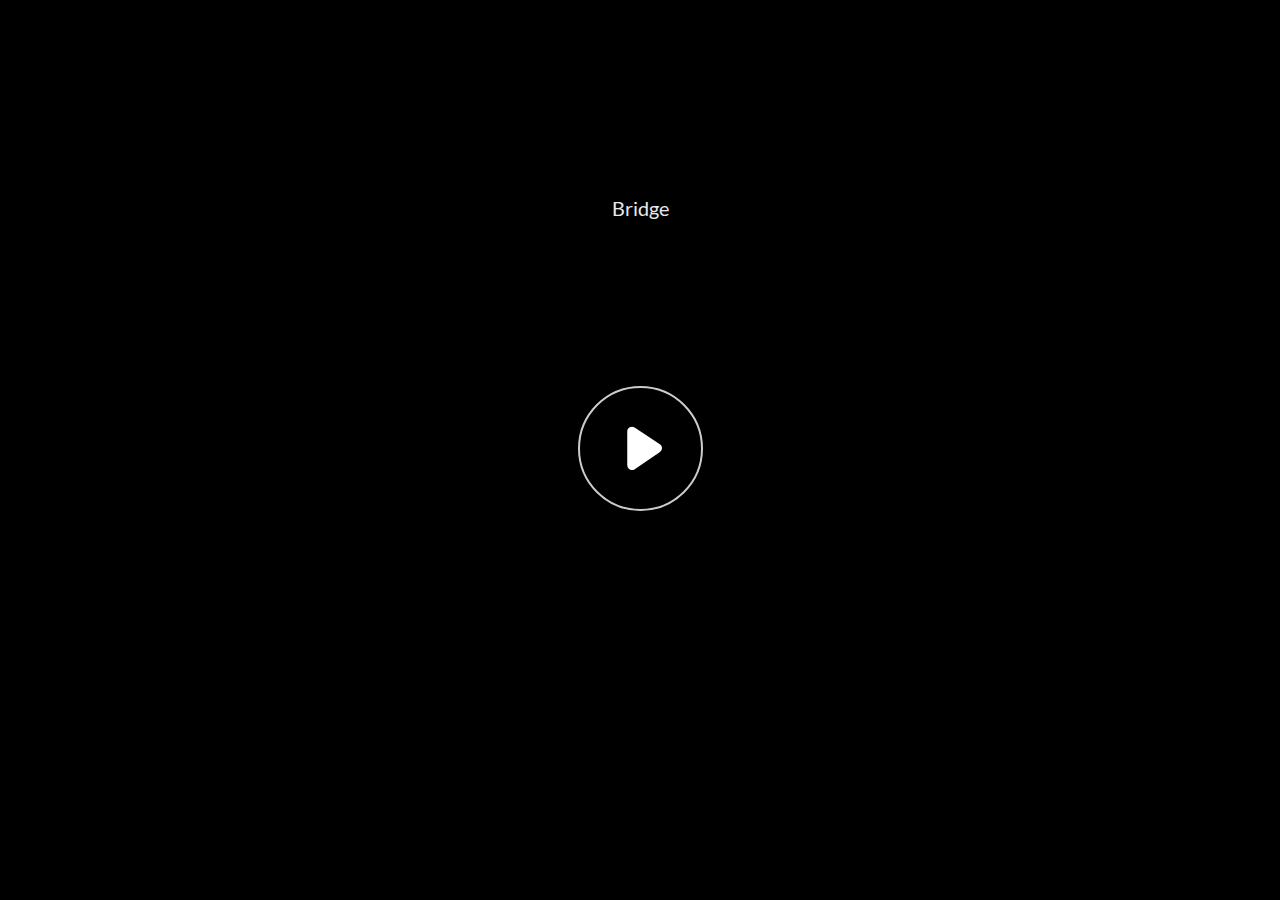
<file: index.html>
﻿<!doctype html>
<html lang="en-US">
<head>
  <meta charset="utf-8">
  <!-- Created using Storyline 360 - http://www.articulate.com  -->
  <!-- version: 3.67.28569.0 -->
  <title>Bridge</title>
  <meta http-equiv="x-ua-compatible" content="IE=edge"/>
  <meta name="viewport" content="width=device-width,initial-scale=1,user-scalable=no,shrink-to-fit=no,minimal-ui"/>
  <meta name="apple-mobile-web-app-capable" content="yes"/>
  <style>
    html, body { height: 100%; padding: 0; margin: 0 }
    #app { height: 100%; width: 100%; }
  </style>

  <script>
    window.DS = {};
    window.globals = {
      DATA_PATH_BASE: '',
      HAS_FRAME: true,
      HAS_SLIDE: true,

      lmsPresent: false,
      tinCanPresent: false,
      cmi5Present: false,
      aoSupport: false,
      scale: 'noscale',
      captureRc: false,
      browserSize: 'optimal',
      bgColor: '#282828',
      features: 'AccessibleVideo,FullScreenToggle,IE11Warning,InsertSvgPicture,LayerPresentAsDialog,MultipleQuizTracking,QuestionCorrectVariable,UpdatedThemeEditor',
      themeName: 'unified',
      preloaderColor: '#FFFFFF',
      suppressAnalytics: false,
      productChannel: 'stable',
      publishSource: 'storyline',
      aid: 'aid|ce0f80e9-4179-4d7a-b2d0-8e77e70cf936',
      cid: '3b6faf1b-742c-45f9-b1a7-70c03606cff9',
      playerVersion: '3.67.28569.0',
      publishTimestamp: '2023-11-17T12:03:22.9578666Z',
      maxIosVideoElements: 10,
      connectionSettings: { },

      
      parseParams: function(qs) {
        if (window.globals.parsedParams != null) {
          return window.globals.parsedParams;
        }
        qs = (qs || window.location.search.substr(1)).split('+').join(' ');
        var params = {},
            tokens,
            re = /[?&]?([^=]+)=([^&]*)/g;

        while (tokens = re.exec(qs)) {
          params[decodeURIComponent(tokens[1]).trim()] =
            decodeURIComponent(tokens[2]).trim();
        }
        window.globals.parsedParams = params;
        return params;
      }

    };
  </script>
  <script>
    var isIe11 = ('ActiveXObject' in window || window.MSBlobBuilder != null)
      && window.msCrypto != null && !window.ActiveXObject;
    if (isIe11 && window.globals.features.indexOf('IE11Warning') != -1) {
      window.globals.unsupportedBrowser = true;
      document.write(atob('[base64]'));
    }
  </script>
  
  <script>window.THREE = { };</script>
  
</head>
<body style="background: #282828" class="cs-HTML theme-unified">
  <!-- 360 -->
  <script>!function(e){var i=/iPhone/i,o=/iPod/i,n=/iPad/i,t=/(?=.*\bAndroid\b)(?=.*\bMobile\b)/i,d=/Android/i,s=/(?=.*\bAndroid\b)(?=.*\bSD4930UR\b)/i,b=/(?=.*\bAndroid\b)(?=.*\b(?:KFOT|KFTT|KFJWI|KFJWA|KFSOWI|KFTHWI|KFTHWA|KFAPWI|KFAPWA|KFARWI|KFASWI|KFSAWI|KFSAWA)\b)/i,r=/IEMobile/i,h=/(?=.*\bWindows\b)(?=.*\bARM\b)/i,a=/BlackBerry/i,l=/BB10/i,p=/Opera Mini/i,f=/(CriOS|Chrome)(?=.*\bMobile\b)/i,u=/(?=.*\bFirefox\b)(?=.*\bMobile\b)/i,c=new RegExp("(?:Nexus 7|BNTV250|Kindle Fire|Silk|GT-P1000)","i"),w=function(e,i){return e.test(i)},A=function(e){var A=e||navigator.userAgent,v=A.split("[FBAN");if(void 0!==v[1]&&(A=v[0]),this.apple={phone:w(i,A),ipod:w(o,A),tablet:!w(i,A)&&w(n,A),device:w(i,A)||w(o,A)||w(n,A)},this.amazon={phone:w(s,A),tablet:!w(s,A)&&w(b,A),device:w(s,A)||w(b,A)},this.android={phone:w(s,A)||w(t,A),tablet:!w(s,A)&&!w(t,A)&&(w(b,A)||w(d,A)),device:w(s,A)||w(b,A)||w(t,A)||w(d,A)},this.windows={phone:w(r,A),tablet:w(h,A),device:w(r,A)||w(h,A)},this.other={blackberry:w(a,A),blackberry10:w(l,A),opera:w(p,A),firefox:w(u,A),chrome:w(f,A),device:w(a,A)||w(l,A)||w(p,A)||w(u,A)||w(f,A)},this.seven_inch=w(c,A),this.any=this.apple.device||this.android.device||this.windows.device||this.other.device||this.seven_inch,this.phone=this.apple.phone||this.android.phone||this.windows.phone,this.tablet=this.apple.tablet||this.android.tablet||this.windows.tablet,"undefined"==typeof window)return this},v=function(){var e=new A;return e.Class=A,e};"undefined"!=typeof module&&module.exports&&"undefined"==typeof window?module.exports=A:"undefined"!=typeof module&&module.exports&&"undefined"!=typeof window?module.exports=v():"function"==typeof define&&define.amd?define("isMobile",[],e.isMobile=v()):e.isMobile=v()}(this);
    window.isMobile.apple.tablet = window.isMobile.apple.tablet ||
      (navigator.platform === 'MacIntel' && navigator.maxTouchPoints > 1);
    window.isMobile.apple.device = window.isMobile.apple.device || window.isMobile.apple.tablet;
    window.isMobile.tablet = window.isMobile.tablet || window.isMobile.apple.tablet;
    window.isMobile.any = window.isMobile.any || window.isMobile.apple.tablet;
  </script>

  <div id="focus-sink" tabindex="-1"></div>

  <div id="preso"></div>
  <script>
    (function() {

      var classTypes = [ 'desktop', 'mobile', 'phone', 'tablet' ];

      var addDeviceClasses = function(prefix, testObj) {
        var curr, i;
        for (i = 0; i < classTypes.length; i++) {
          curr = classTypes[i];
          if (testObj[curr]) {
            document.body.classList.add(prefix + curr);
          }
        }
      };

      var params = window.globals.parseParams(),
          isDevicePreview = params.devicepreview === '1',
          isPhoneOverride = params.deviceType === 'phone' || (isDevicePreview && params.phone == '1'),
          isTabletOverride = (params.deviceType === 'tablet' || isDevicePreview) && !isPhoneOverride,
          isMobileOverride = isPhoneOverride || isTabletOverride;

      var deviceView = {
        desktop: !window.isMobile.any && !isMobileOverride,
        mobile: window.isMobile.any || isMobileOverride,
        phone: isPhoneOverride || (window.isMobile.phone && !isTabletOverride),
        tablet: isTabletOverride || window.isMobile.tablet
      };

      window.globals.deviceView = deviceView;
      window.isMobile.desktop = !window.isMobile.any;
      window.isMobile.mobile = window.isMobile.any;

      addDeviceClasses('view-', deviceView);

    })();
  </script>
  
  <script src='story_content/user.js' type=text/javascript></script>
  <div class="slide-loader"></div>

  <script>
    var doc = document, loader = doc.body.querySelector('.slide-loader'); [ 1, 2, 3 ].forEach(function(n) { var d = doc.createElement('div'); d.style.backgroundColor = window.globals.preloaderColor; d.classList.add('mobile-loader-dot'); d.classList.add('dot' + n); loader.appendChild(d); });
  </script>

  <div class="mobile-load-title-overlay" style="display: none">
    <div class="mobile-load-title">Bridge</div>
  </div>

  <div class="mobile-chrome-warning"></div>

  
<style>
  .warn-connection-dialog {
    display: none;
    background: transparent;
    pointer-events: none;
    position: fixed;
    left: 0;
    top: 0;
    width: 100%;
    height: 100%;
    z-index: 999;
  }

  .warn-connection-content {
    border-radius: 4px;
    background: white;
    border: 1px solid #E7E7E7;
    color: #333333;
    box-shadow: 0 2px 4px rgba(0, 0, 0, 0.25);
    transition: all 150ms ease-out;
    position: absolute;
    white-space: nowrap;
  }

  .view-phone.is-landscape .warn-connection-content {
    left: 23px;
    bottom: 23px;
  }

  .view-tablet.is-landscape .warn-connection-content {
    left: 50%;
    top: 20px;
    transform: translateX(-50%);
  }

  .is-portrait .warn-connection-content {
    transform: translate(-50%, calc(-100% - 15px));
  }

  .warn-connection-content p {
    display: inline-block;
    margin: 0 8px 0 0;
    line-height: 33px;
    font-size: 11px;
  }

  .warn-connection-content svg {
    position: relative;
    vertical-align: middle;
    margin: 0 2px 2px 8px;
  }

  .view-desktop .warn-connection-content {
    left: 1.5em;
    bottom: 1.5em;
  }

  .view-desktop .warn-connection-content p {
    font-size: 1.1em;
  }

  .is-offline .warn-connection-dialog {
    display: block;
  }

  .is-offline .cs-panel * {
    pointer-events: none !important;
  }

  .is-offline .cs-panel {
    pointer-events: all !important;
  }

  .is-offline #nav-controls * {
    pointer-events: none !important;
  }

  .is-offline #nav-controls {
    pointer-events: all !important;
  }
</style>

<div class="warn-connection-dialog">
  <div class="warn-connection-content">
    <svg width="17" height="15" viewBox="0 0 17 15" xmlns="http://www.w3.org/2000/svg">
      <path fill="#8F0000" stroke="white" d="M16.07,12.98 L15.88,12.23 L9.51,1.21 C8.97,0.26,7.6,0.26,7.06,1.21 L0.69,12.23 C0.15,13.16,0.81,14.36,1.91,14.36 H14.65 C15.47,14.36,16.05,13.7,16.07,12.98 Z"/>
      <path fill="white" stroke="white" d="M8.58,5.5 C8.35,5.28,8.5,5.35,8.21,5.32 C8.09,5.35,7.97,5.49,7.96,5.67 C7.97,5.79,7.98,5.92,7.98,6.04 L7.98,6.04 C7.99,6.17,8,6.31,8.01,6.43 L8.01,6.44 C8.03,6.92,8.06,7.41,8.09,7.9 L8.09,7.9 C8.12,8.39,8.14,8.88,8.17,9.37 C8.17,9.39,8.18,9.42,8.2,9.44 C8.23,9.46,8.25,9.47,8.28,9.47 C8.31,9.47,8.34,9.46,8.35,9.44 C8.37,9.43,8.38,9.4,8.39,9.35 L8.39,9.34 C8.39,9.24,8.4,9.15,8.4,9.05 L8.4,9.05 C8.41,8.96,8.41,8.86,8.42,8.75 C8.43,8.44,8.45,8.12,8.47,7.81 L8.47,7.81 C8.49,7.49,8.51,7.18,8.53,6.87 C8.55,6.46,8.56,6.05,8.59,5.64 L8.6,5.62 C8.6,5.57,8.59,5.53,8.58,5.5 L8.21,5.32 Z"/>
      <circle fill="white" stroke="white" cx="8.3" cy="11.35" r="0.3"/>
    </svg>
    <p>You are offline. Trying to reconnect...</p>
  </div>
</div>

<script>
  (function() {
    window.DS.connection = {
      warningShown: false,
      assets: {},
      loadingAssetGroup: false,
      retryDelay: 500
    };

    // @TODO this is POC code and can be cleaned up a bit more if we move forward
    // with the feature



    // The `window.globals.features` variable must be set in `webpack.dev.config` when testing locally - it is not enough
    // to have it in the data - but it must be set there as well.
    var useConnectionMessages = window.AbortController != null &&
      window.location.protocol != 'file:' &&
      window.globals.features.indexOf('ConnectionMessages') != -1;

    window.DS.connection.useConnectionMessages = useConnectionMessages

    var assetCount = 0;
    var checkLoadedId;
    var connectionSettings = window.globals.connectionSettings;

    if (useConnectionMessages && connectionSettings != null) {
      var contentEl = document.querySelector('.warn-connection-content');
      var messageEl = contentEl.querySelector('p')

      if (connectionSettings.useDarkTheme) {
        contentEl.style.borderColor = '#BABBBA';
        contentEl.style.backgroundColor = '#282828';
        contentEl.style.color = '#FFFFFF';
      }

      if (connectionSettings.message != null) {
        messageEl.textContent = window.decodeURIComponent(connectionSettings.message);
      }
    }

    function checkAssetsReady() {
      for (var i in DS.connection.assets) {
        if (!DS.connection.assets[i].success) {
          return false;
        }
      }
      return true;
    }

    function stopAssetGroup() {
      if (!useConnectionMessages) { return; }

      assetCount = 0;

      DS.connection.oldAssetGroup = DS.connection.assets;
      DS.connection.assets = {};
      DS.connection.loadingAssetGroup = false;
      clearInterval(checkLoadedId);
    }

    function startAssetGroup() {
      if (!useConnectionMessages) { return; }
      var ticks = 0;
      clearInterval(checkLoadedId);
      checkLoadedId = setInterval(function() {
        var loaded = 0;
        if (assetCount === 0 && loaded === 0) {
          clearInterval(checkLoadedId);
          return;
        }

        for (var i in DS.connection.assets) {
          if (DS.connection.assets[i].success) {
            loaded++;
          }
        }

        if (assetCount === loaded && checkAssetsReady()) {
          for (var i in DS.connection.assets) {
            if (DS.connection.assets[i].action) {
              DS.connection.assets[i].action();
            }
          }
          hideWarning();
          stopAssetGroup();
        }
      }, 100)
    }

    function requiredAsset(url, action, retry, type) {
      if (!useConnectionMessages) { return; }
      if (DS.connection.assets[url]) { return; }

      DS.connection.assets[url] = {
        success: false, action: action, retry: retry, type: type
      };
      assetCount = Object.keys(DS.connection.assets).length;
      if (!DS.connection.loadingAssetGroup) {
        startAssetGroup();
      }
      DS.connection.loadingAssetGroup = true;
    }

    function assetLoaded(url) {
      if (!useConnectionMessages) { return; }
      if (DS.connection.assets[url]) {
        DS.connection.assets[url].success = true;
      }
    }

    function assetFailed(url) {
      if (!useConnectionMessages) { return; }
      if (!DS.connection.assets[url]) {
        if (/\.js$/.test(url)) {
          setTimeout(function() {
            if (DS.connection.lastSlideLoaded != null) {
              DS.connection.lastSlideLoaded();
            }
          }, DS.connection.retryDelay);
        }
        return;
      }
      if (!DS.connection.warningShown) { showWarning(); }
      if (DS.connection.assets[url].retry) {
        setTimeout(function() {
          if (!DS.connection.assets[url].success) {
            DS.connection.assets[url].retry()
          }
        }, DS.connection.retryDelay);
      }
    }

    function hideWarning() {
      document.body.classList.remove('is-offline');
      DS.connection.warningShown = false;
    }
    DS.connection.hideWarning = hideWarning

    function showWarning(btn) {
      document.body.classList.add('is-offline')
      DS.connection.warningShown = true;
      updateWarningPosition();
    }

    function updateWarningPosition() {
      if (!DS.connection.warningShown) {
        return;
      }

      var isPortrait = document.body.classList.contains('is-portrait');
      var warningEl = document.querySelector('.warn-connection-content');

      if (isPortrait) {
        var slide = document.querySelector('.primary-slide');
        var slideRect = slide.getBoundingClientRect();

        warningEl.style.top = `${slideRect.top}px`
        warningEl.style.left = `${slideRect.left + slideRect.width / 2}px`
      } else {
        warningEl.style.top = null;
        warningEl.style.left = null;
      }

      window.requestAnimationFrame(updateWarningPosition);
    }

    // these will all be noops if the feature flag isn't set in
    // the data and `window.globals.features`
    DS.connection.requiredAsset = requiredAsset;
    DS.connection.assetLoaded = assetLoaded;
    DS.connection.assetFailed = assetFailed;
    DS.connection.stopAssetGroup = stopAssetGroup;
    DS.connection.startAssetGroup = startAssetGroup;
  })();
</script>


  <script>
    
    if (window.autoSpider && window.vInterfaceObject) {
      document.querySelector('.mobile-load-title-overlay').style.display = 'none';
    }
  </script>

  

  <link rel="stylesheet" href="html5/data/css/output.min.css" data-noprefix/>
</body>
<script src="html5/lib/scripts/bootstrapper.min.js"></script>
</html>
</file>
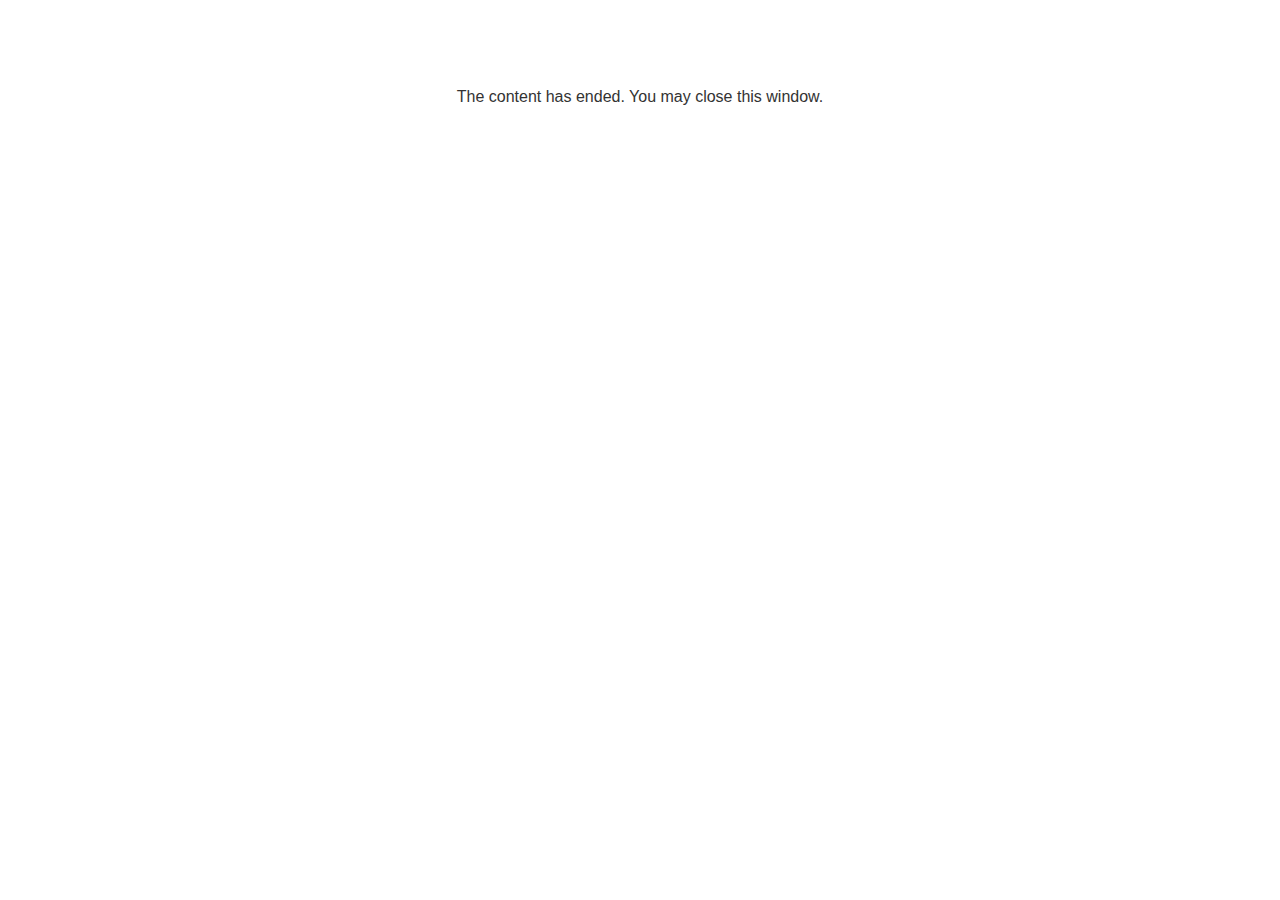
<file: lms/goodbye.html>
<!doctype html>
<html>
<body style="background-color: #ffffff;">

<p role="alert" style="color: #333333;font-family: Lato, articulate, tahoma, arial;font-size: medium;text-align: center;">
<br><br><br><br>
The content has ended. You may close this window.
</p>

</body>
</html>
</file>
<file: html5/data/css/output.min.css>
@font-face {
  font-family: 'LatoBold Charset1_ BoldAF18E545';
  src: url('[data-uri]');
  font-style: normal;
  font-weight: normal;
}
@font-face {
  font-family: 'Lato Charset1_ 5rDmuz33C0CFD9E9';
  src: url('[data-uri]');
  font-style: normal;
  font-weight: normal;
}
@font-face {
  font-family: 'Almarai ExtraBold CBoldD4AE109B';
  src: url('[data-uri]');
  font-style: normal;
  font-weight: normal;
}
@font-face {
  font-family: 'Open Sans Charset1_ 6jo809A5386';
  src: url('[data-uri]');
  font-style: normal;
  font-weight: normal;
}
@font-face {
  font-family: 'Almarai ExtraBold CBold731ADB8A';
  src: url('[data-uri]');
  font-style: normal;
  font-weight: normal;
}
@font-face {
  font-family: 'Agency FB Charset0_v61H808ECBB2';
  src: url('[data-uri]');
  font-style: normal;
  font-weight: normal;
}
@font-face {
  font-family: 'Agency FBBold CharsBold24BE618D';
  src: url('[data-uri]');
  font-style: normal;
  font-weight: normal;
}
@font-face {
  font-family: 'Open Sans Charset0_v9TY33EDE6F2';
  src: url('[data-uri]');
  font-style: normal;
  font-weight: normal;
}
.cs-HTML {
  background: rgba(40, 40, 40, 1);
}
.cs-pxabnsnfns00001100101 .cs-infopanel  {
  box-shadow: 0 1px 0 rgba(0, 0, 0, 0);
  background: rgba(255, 255, 255, 1);
}
.cs-pxabnsnfns00001100101 .cs-infopanel .cs-link {
  color: rgba(186, 187, 186, 1);
}
.cs-pxabnsnfns00001100101 .cs-infopanel .cs-link:hover {
  color: rgba(255, 255, 255, 1);
}
.cs-pxabnsnfns00001100101 .cs-infopanel .cs-name {
  color: rgba(68, 68, 68, 1);
}
.cs-pxabnsnfns00001100101 .cs-infopanel .cs-title {
  color: rgba(153, 153, 153, 1);
}
.cs-pxabnsnfns00001100101 .cs-infopanelpopup  {
  box-shadow: 0 1px 0 rgba(0, 0, 0, 0);
  background: rgba(0, 0, 0, 0);
}
.cs-pxabnsnfns00001100101 .cs-infopanelpopup .cs-link {
  color: rgba(255, 0, 0, 1);
}
.cs-pxabnsnfns00001100101 .cs-infopanelpopup .cs-link:hover {
  color: rgba(255, 255, 255, 1);
}
.cs-pxabnsnfns00001100101 .cs-infopanelpopup .cs-name {
  color: rgba(255, 255, 255, 1);
}
.cs-pxabnsnfns00001100101 .cs-infopanelpopup .cs-bio {
  color: rgba(186, 187, 186, 1);
}
.cs-pxabnsnfns00001100101 .cs-timer  {
  color: rgba(186, 187, 186, 1);
}
.cs-pxabnsnfns00001100101 .cs-duration stop:first-child {
  stop-color: rgba(60, 60, 60, 1);
}
.cs-pxabnsnfns00001100101 .cs-duration stop:last-child {
  stop-color: rgba(60, 60, 60, 1);
}
.cs-pxabnsnfns00001100101 .cs-elapsed stop:first-child {
  stop-color: rgba(254, 227, 71, 1);
}
.cs-pxabnsnfns00001100101 .cs-elapsed stop:last-child {
  stop-color: rgba(254, 227, 71, 1);
}
.cs-pxabnsnfns00001100101 .cs-timer .cs-pie .cs-innerstroke {
  stroke: rgba(199, 199, 199, 1);
}
.cs-pxabnsnfns00001100101 .cs-timer .cs-pie .cs-innerborder {
  stroke: rgba(255, 255, 255, 1);
}
.cs-pxabnsnfns00001100101 .cs-window  {
  box-shadow: 0 8px 5px rgba(0, 0, 0, 0.2);
  border-color: rgba(49, 99, 0, 0);
  background: rgba(33, 33, 33, 1);
  color: rgba(248, 248, 248, 1);
}
.cs-pxabnsnfns00001100101 .cs-window .cs-diva {
  border-color: rgba(78, 78, 78, 1);
}
.cs-pxabnsnfns00001100101 .cs-window .cs-divb {
  border-color: rgba(78, 78, 78, 0);
}
.cs-pxabnsnfns00001100101 .cs-editor .cs-editor-slide {
  color: rgba(226, 226, 226, 1);
}
.cs-pxabnsnfns00001100101 .cs-editor .cs-editor-html {
  color: rgba(186, 187, 186, 1);
}
.cs-pxabnsnfns00001100101 .cs-editor .cs-editor-button {
  text-shadow: 0 1px 0 rgba(0, 0, 0, 0);
  color: rgba(255, 255, 255, 1);
  border-color: rgba(211, 211, 211, 1);
  background: rgba(34, 34, 34, 1);
}
.cs-pxabnsnfns00001100101 .cs-editor .cs-editor-button:hover {
  background: rgba(68, 68, 68, 1);
}
.cs-pxabnsnfns00001100101 .cs-editor .cs-editor-button:active {
  background: rgba(68, 68, 68, 1);
}
.cs-pxabnsnfns00001100101 .cs-listitem  {
  color: rgba(186, 187, 186, 1);
  border-color: none;
  border: 1px solid transparent;
}
.cs-pxabnsnfns00001100101 .cs-listitem:hover {
  background: rgba(255, 255, 255, 0.06);
  border-color: rgba(108, 108, 108, 1) !important;
  border-width: 1px;
  border-radius: 2px;
  border-style: solid;
  box-sizing: border-box;
}
.cs-pxabnsnfns00001100101 .cs-listitem.hover {
  background: rgba(255, 255, 255, 0.06);
  border-color: rgba(108, 108, 108, 1) !important;
  border-width: 1px;
  border-radius: 2px;
  border-style: solid;
  box-sizing: border-box;
}
.cs-pxabnsnfns00001100101 .cs-glossary  {
  color: rgba(186, 187, 186, 1);
}
.cs-pxabnsnfns00001100101 .cs-glossary .cs-scrolling-panel {
  background: rgba(0, 0, 0, 0);
}
.cs-pxabnsnfns00001100101 .cs-glossary .cs-term.cs-selected .cs-choice-list-trigger {
  color: rgba(255, 255, 255, 1);
  background: rgba(255, 255, 255, 1);
}
.cs-pxabnsnfns00001100101 .cs-glossary .cs-term.cs-selected .cs-choice-list-trigger:focus {
  color: rgba(255, 255, 255, 1);
  background: rgba(255, 255, 255, 1);
}
.cs-pxabnsnfns00001100101 .cs-glossary .cs-term:hover .cs-choice-list-trigger {
  background: rgba(186, 187, 186, 1);
}
.cs-pxabnsnfns00001100101 .cs-glossary .cs-term.hover .cs-choice-list-trigger {
  background: rgba(186, 187, 186, 1);
}
.cs-pxabnsnfns00001100101 .cs-glossary .cs-term .cs-choice-list-trigger:focus {
  background: rgba(186, 187, 186, 1);
}
.cs-pxabnsnfns00001100101 .cs-glossary .cs-diva {
  border-color: rgba(0, 0, 0, 0);
}
.cs-pxabnsnfns00001100101 .cs-glossary .cs-divb {
  border-color: rgba(0, 0, 0, 0);
}
.cs-pxabnsnfns00001100101 .cs-glossary .cs-divc {
  border-color: rgba(0, 0, 0, 0);
}
.cs-pxabnsnfns00001100101 .cs-glossary .cs-heading {
  color: rgba(248, 248, 248, 1);
  font-weight: 700;
}
.note-content p span {
  color: rgba(186, 187, 186, 1);
  line-height: 1.4em;
  font-size: 103.769%;
}
.cs-pxabnsnfns00001100101 .cs-resource .cs-separator {
  border-color: rgba(0, 0, 0, 0);
}
.cs-pxabnsnfns00001100101 .cs-outline  {
  color: rgba(45, 45, 45, 1);
}
.cs-pxabnsnfns00001100101 .cs-outline .cs-diva {
  border-color: rgba(0, 0, 0, 0);
}
.cs-pxabnsnfns00001100101 .cs-outline .cs-divb {
  border-color: rgba(0, 0, 0, 0);
}
.cs-pxabnsnfns00001100101 .cs-outline .cs-divc {
  border-color: rgba(0, 0, 0, 0);
}
.cs-pxabnsnfns00001100101 .cs-outline .cs-search-filter:hover {
  color: rgba(0, 0, 0, 0);
}
.cs-pxabnsnfns00001100101 .cs-outline .cs-search-filter.hover {
  color: rgba(0, 0, 0, 0);
}
.cs-pxabnsnfns00001100101 .cs-transcript  {
  color: rgba(255, 255, 255, 1);
}
.cs-pxabnsnfns00001100101 .cs-transcript .cs-div {
  border-color: rgba(0, 0, 0, 0);
}
.cs-pxabnsnfns00001100101 .cs-tabs:not(.topmenu-item) {
  color: rgba(248, 248, 248, 1);
}
.cs-pxabnsnfns00001100101 .cs-tabs .cs-inner-button:not(.topmenu-item) {
  text-shadow: 0 1px 0 rgba(0, 0, 0, 0);
}
.cs-pxabnsnfns00001100101 .cs-tabs:hover:not(.topmenu-item) {
  color: rgba(248, 248, 248, 1);
}
.cs-pxabnsnfns00001100101 .cs-tabs.cs-selected {
  background: rgba(0, 0, 0, 0);
  color: rgba(248, 248, 248, 1);
}
.cs-pxabnsnfns00001100101 .cs-seekcontrol  {
  background: rgba(0, 0, 0, 0);
  border-color: rgba(0, 0, 0, 0);
}
.cs-pxabnsnfns00001100101 .cs-seekcontrol .cs-button:hover .cs-icon {
  fill: rgba(255, 255, 255, 1);
}
.cs-pxabnsnfns00001100101 .cs-seekcontrol .cs-button.hover .cs-icon {
  fill: rgba(255, 255, 255, 1);
}
.cs-pxabnsnfns00001100101 .cs-seekcontrol .cs-button .cs-icon-shadow {
  fill: rgba(0, 0, 0, 0);
}
.cs-pxabnsnfns00001100101 .cs-seekcontrol .cs-button .cs-icon {
  fill: rgba(180, 180, 180, 1);
}
.cs-pxabnsnfns00001100101 .cs-seekcontrol .cs-seek .cs-fill {
  background: rgba(255, 255, 255, 0.6);
}
.cs-pxabnsnfns00001100101 .cs-seekcontrol .cs-seek {
  background: rgba(108, 108, 108, 1);
  border-color: rgba(0, 0, 0, 0);
}
.cs-pxabnsnfns00001100101 .cs-searchinput .cs-input {
  color: rgba(186, 187, 186, 1);
  border-color: rgba(0, 0, 0, 0);
  background: rgba(255, 255, 255, 0.06);
}
.cs-pxabnsnfns00001100101 .cs-searchinput .cs-input:focus {
  color: rgba(248, 248, 248, 1);
  background: rgba(41, 41, 41, 1);
}
.cs-pxabnsnfns00001100101 .cs-searchinput .cs-input:hover {
  box-shadow: inset 0 0 1px 0 rgba(69, 126, 19, 0);
}
.cs-pxabnsnfns00001100101 .cs-searchinput .cs-input.hover {
  box-shadow: inset 0 0 1px 0 rgba(69, 126, 19, 0);
}
.cs-pxabnsnfns00001100101 .cs-searchinput .cs-button .cs-icon {
  fill: rgba(186, 187, 186, 1);
}
.cs-pxabnsnfns00001100101 .cs-searchinput .cs-button:hover {
  fill: rgba(63, 133, 0, 1);
}
.cs-pxabnsnfns00001100101 .cs-searchinput .cs-button.hover {
  fill: rgba(63, 133, 0, 1);
}
.cs-pxabnsnfns00001100101 .cs-menu  {
  box-shadow: 0 1px 0 rgba(0, 0, 0, 0);
  background: rgba(33, 33, 33, 1);
}
.cs-pxabnsnfns00001100101 .cs-topmenu-item.active .cs-tab {
  background: rgba(33, 33, 33, 1);
}
.cs-pxabnsnfns00001100101 .cs-logo  {
  box-shadow: 0 1px 0 rgba(37, 75, 0, 1);
  background: rgba(255, 255, 255, 0);
}
.cs-pxabnsnfns00001100101 .cs-checkbox  {
  color: rgba(255, 255, 255, 1);
}
.cs-pxabnsnfns00001100101 .cs-checkbox:hover {
  border-color: rgba(175, 221, 130, 1);
}
.cs-pxabnsnfns00001100101 .cs-checkbox.hover {
  border-color: rgba(175, 221, 130, 1);
}
.cs-pxabnsnfns00001100101 .cs-checkbox .cs-box {
  color: rgba(255, 255, 255, 1);
  border-color: rgba(42, 83, 0, 1);
}
.cs-pxabnsnfns00001100101 .cs-checkbox .cs-box:checked::after {
  color: rgba(43, 196, 0, 1);
}
.cs-pxabnsnfns00001100101 .cs-button  {
  text-shadow: 0 1px 0 rgba(0, 0, 0, 0);
  color: rgba(186, 187, 186, 1);
  border-color: rgba(0, 0, 0, 0);
  background: rgba(0, 0, 0, 0);
  box-shadow: 0 1px 0 rgba(0, 0, 0, 0);
}
.cs-pxabnsnfns00001100101 .cs-button .cs-icon {
  fill: rgba(186, 187, 186, 1);
}
.cs-pxabnsnfns00001100101 .cs-button .cs-icon-shadow {
  fill: rgba(0, 0, 0, 0);
}
.cs-pxabnsnfns00001100101 .cs-button:hover {
  background: rgba(248, 248, 248, 1);
}
.cs-pxabnsnfns00001100101 .cs-button.hover {
  background: rgba(248, 248, 248, 1);
}
.cs-pxabnsnfns00001100101 .cs-button:active {
  background: rgba(0, 0, 0, 0);
}
.cs-pxabnsnfns00001100101 .cs-button.cs-disabled:hover {
  background: rgba(0, 0, 0, 0);
}
.cs-pxabnsnfns00001100101 .cs-button.cs-disabled.hover {
  background: rgba(0, 0, 0, 0);
}
.cs-pxabnsnfns00001100101 .cs-button.cs-disabled:active {
  background: rgba(0, 0, 0, 0);
}
.cs-pxabnsnfns00001100101 .cs-button.cs-volume:hover {
  background: rgba(0, 0, 0, 0);
}
.cs-pxabnsnfns00001100101 .cs-button.cs-volume.hover {
  background: rgba(0, 0, 0, 0);
}
.cs-pxabnsnfns00001100101 .cs-button.cs-volume:active {
  background: rgba(0, 0, 0, 0);
}
.cs-pxabnsnfns00001100101.cs-base  {
  color: rgba(186, 187, 186, 1);
  border-color: rgba(40, 40, 40, 1);
  background: rgba(40, 40, 40, 1);
}
.cs-pxabnsnfns00001100101.cs-base .cs-separator .cs-diva {
  background: rgba(69, 69, 69, 1);
}
.cs-pxabnsnfns00001100101.cs-base .cs-separator .cs-divb {
  background: rgba(0, 0, 0, 0);
}
.cs-pxabnsnfns00001100101.cs-base .cs-topmenu-item.active .cs-tab {
  border-color: rgba(69, 69, 69, 1);
}
.cs-pxabnsnfns00001100101.cs-base .cs-topmenu-item.active .cs-panel {
  border-color: rgba(69, 69, 69, 1);
}
.cs-pxabnsnfns00001100101.cs-base .cs-left {
  background: rgba(33, 33, 33, 1);
}
.cs-pxabnsnfns00001100101.cs-base .cs-area-primary .cs-slide-container {
  background: rgba(40, 40, 40, 1);
}
.cs-pxabnsnfns00001100101.cs-base.cs-custom-theme .cs-brandhighlight-bg {
  background: rgba(79, 189, 244, 1) !important;
}
.cs-pxabnsnfns00001100101.cs-base.cs-custom-theme .cs-brandhighlight-secondary-bg {
  background: rgba(255, 255, 255, 1) !important;
}
.cs-pxabnsnfns00001100101.cs-base.cs-custom-theme .cs-brandhighlight-border {
  border-color: rgba(79, 189, 244, 1) !important;
}
.cs-pxabnsnfns00001100101.cs-base.cs-custom-theme .cs-brandhighlight-text {
  color: rgba(79, 189, 244, 1) !important;
}
.cs-pxabnsnfns00001100101.cs-base.cs-custom-theme .cs-brandhighlight-fill {
  fill: rgba(79, 189, 244, 1) !important;
}
.cs-pxabnsnfns00001100101.cs-base.cs-custom-theme .cs-listitem.cs-selected {
  background-color: rgba(255, 255, 255, 0.06) !important;
}
.cs-pxabnsnfns00001100101 .cs-volume::-moz-range-thumb {
  border-color: rgba(43, 85, 0, 1);
  box-shadow: inset 0 0 1px 0 rgba(43, 85, 0, 1);
  background: rgba(255, 255, 255, 1);
}
.cs-pxabnsnfns00001100101 .cs-volume::-ms-thumb {
  border-color: rgba(43, 85, 0, 1);
  box-shadow: inset 0 0 1px 0 rgba(43, 85, 0, 1);
  background: rgba(255, 255, 255, 1);
}
.cs-pxabnsnfns00001100101 .cs-volume::-webkit-slider-thumb {
  border-color: rgba(43, 85, 0, 1);
  box-shadow: inset 0 0 1px 0 rgba(43, 85, 0, 1);
  background: rgba(255, 255, 255, 1);
}
.cs-pxabnsnfns00001100101 .cs-volume::-moz-range-track {
  border-color: rgba(66, 140, 1, 1);
  background: rgba(108, 108, 108, 1);
}
.cs-pxabnsnfns00001100101 .cs-volume::-ms-track {
  border-color: rgba(66, 140, 1, 1);
  background: rgba(108, 108, 108, 1);
}
.cs-pxabnsnfns00001100101 .cs-volume::-webkit-slider-runnable-track {
  border-color: rgba(66, 140, 1, 1);
  background: rgba(108, 108, 108, 1);
}
body.show-focus .tab-focus-box {
  box-shadow: 0 0 0 1px rgba(255, 255, 0, 1), 0 0 0 3px rgba(0, 32, 96, 1), 0 0 5px 5px rgba(255, 255, 0, 1);
  border-color: transparent;
  outline: 2px transparent solid;
}
.skipnav {
  box-shadow: 0 0 0 1px rgba(255, 255, 0, 1), 0 0 0 3px rgba(0, 32, 96, 1), 0 0 5px 5px rgba(255, 255, 0, 1);
  border-color: transparent;
  outline: 2px transparent solid;
}
.cs-pxabnsnfns00001100101 .cs-listitem:hover {
  color: none;
}
.cs-pxabnsnfns00001100101 .cs-listitem.hover {
  color: none;
}
.cs-pxabnsnfns00001100101 .cs-listitem.cs-viewed {
  color: #BABBBA;
}
.cs-pxabnsnfns00001100101 .cs-listitem {
  color: #BABBBA;
}
.cs-pxabnsnfns00001100101 .cs-listitem:hover .cs-icon-carrot * {
  fill: none;
}
.cs-pxabnsnfns00001100101 .cs-listitem.hover .cs-icon-carrot * {
  fill: none;
}
.cs-pxabnsnfns00001100101 .cs-listitem .cs-icon-carrot {
  color: none;
  top: calc(3px);
}
.cs-pxabnsnfns00001100101 .cs-listitem .cs-icon-carrot .cs-shadow {
  color: #F8F8F8;
}
.cs-pxabnsnfns00001100101 .item-collapsible .is-scene {
  color: #F8F8F8 !important;
  font-weight: 700;
}
.cs-pxabnsnfns00001100101 .is-scene .cs-icon-carrot * {
  color: #F8F8F8 !important;
  font-weight: 700;
}
.cs-pxabnsnfns00001100101 .is-scene:not(.outline-links-collapse) > a {
  color: #F8F8F8;
}
.cs-pxabnsnfns00001100101 .is-scene:not(.outline-links-collapse) .cs-icon-carrot * {
  fill: none !important;
  color: #F8F8F8 !important;
}
.cs-pxabnsnfns00001100101 .tabs, .cs-pxabnsnfns00001100101 .cs-logo {
  border-bottom: 1px solid rgba(108, 108, 108, 1);
}
.cs-pxabnsnfns00001100101 .area-secondary-wrapper:after {
  background-image: url('[data-uri]');
  background-size: 100%;
}
.cs-pxabnsnfns00001100101 .panel-footer {
  background: #212121;
}
.cs-pxabnsnfns00001100101 #outline-search {
  background: rgba(255, 255, 255, 0.06);
  border-color: rgba(108, 108, 108, 1);
  border-width: 1px;
  border-style: solid;
}
.cs-pxabnsnfns00001100101 .topmenu-panel #outline-search {
  background: #545454;
}
.cs-pxabnsnfns00001100101 .search-icon circle, .cs-pxabnsnfns00001100101 .search-icon path {
  stroke: #BABBBA;
}
.cs-pxabnsnfns00001100101 #outline-search input[type   =search] {
  color: #F8F8F8;
}
.cs-pxabnsnfns00001100101 #outline-search ::-webkit-input-placeholder {
  color: #BABBBA !important;
}
.cs-pxabnsnfns00001100101 #outline-search :-ms-input-placeholder {
  color: #BABBBA !important;
}
.cs-pxabnsnfns00001100101 #outline-search ::-moz-placeholder {
  color: #BABBBA !important;
  opacity: 1;
}
.cs-pxabnsnfns00001100101 .cs-topmenu-item.active, body:not(.is-touchable-tablet) .cs-pxabnsnfns00001100101 .cs-topmenu-item:hover {
  color: #F8F8F8;
}
.cs-pxabnsnfns00001100101 .cs-topmenu-item.button-tapped {
  color: #F8F8F8;
}
.cs-pxabnsnfns00001100101 .cs-topmenu-item.active .cs-tab, .cs-pxabnsnfns00001100101 .cs-topmenu-item .cs-tab {
  background: transparent !important;
  border: none !important;
}
.cs-pxabnsnfns00001100101 .top-tabs-drop-icon div {
  background: #BABBBA;
}
.cs-pxabnsnfns00001100101 .cs-panel.topmenu-panel .panel-content, .cs-pxabnsnfns00001100101 .top-tabs-drop {
  background: #212121;
}
.cs-pxabnsnfns00001100101 .cs-topmenu-item.active .cs-panel {
  background: #212121;
}
.cs-pxabnsnfns00001100101 .cs-menu.topmenu-panel, .cs-pxabnsnfns00001100101 .top-tabs-drop {
  border: 1px solid rgba(69, 69, 69, 1) !important;
  border-radius: 3px;
}
.cs-pxabnsnfns00001100101 .resources .resources-list a:hover {
  background: rgba(255, 255, 255, 0.06);
}
body:not(.is-touchable-tablet) .cs-pxabnsnfns00001100101 .resources .resources-list a:hover {
  background: rgba(255, 255, 255, 0.06);
}
.cs-pxabnsnfns00001100101 .resources .resources-list a.hover {
  background: rgba(255, 255, 255, 0.06);
}
body:not(.is-touchable-tablet) .cs-pxabnsnfns00001100101 .resources .resources-list a.hover {
  background: rgba(255, 255, 255, 0.06);
}
.cs-pxabnsnfns00001100101 .resources .resources-list a.button-tapped {
  background: rgba(255, 255, 255, 0.06);
}
.cs-pxabnsnfns00001100101 .cs-icon path, .cs-pxabnsnfns00001100101 .cs-icon rect, .cs-pxabnsnfns00001100101 .cs-icon polygon, .cs-pxabnsnfns00001100101 .menu-icon-wrapper.menu-icon-wrapper-hover path {
  fill: #BABBBA;
}
.cs-pxabnsnfns00001100101 .cs-icon .icon-stroke-only {
  fill: none !important;
  stroke: #BABBBA !important;
}
body:not(.is-touchable-tablet) .cs-pxabnsnfns00001100101 .cs-button:hover .cs-icon path, body:not(.is-touchable-tablet) .cs-pxabnsnfns00001100101 .cs-button:hover .cs-icon rect, body:not(.is-touchable-tablet) .cs-pxabnsnfns00001100101 .cs-button:hover .cs-icon polygon {
  fill: #F8F8F8;
}
body:not(.is-touchable-tablet) .cs-pxabnsnfns00001100101 .cs-tabs:hover .search-icon circle, body:not(.is-touchable-tablet) .cs-pxabnsnfns00001100101 .cs-tabs:hover .search-icon path {
  stroke: #F8F8F8;
}
.cs-pxabnsnfns00001100101 .cs-button.button-tapped .cs-icon path, .cs-pxabnsnfns00001100101 .cs-button.button-tapped .cs-icon rect, .cs-pxabnsnfns00001100101 .cs-button.button-tapped .cs-icon polygon {
  fill: #F8F8F8;
}
body:not(.is-touchable-tablet) .cs-pxabnsnfns00001100101 .cs-button:hover .cs-icon .icon-stroke-only {
  fill: none !important;
  stroke: #F8F8F8 !important;
}
.cs-pxabnsnfns00001100101 .cs-button:button-tapped .cs-icon .icon-stroke-only {
  fill: none !important;
  stroke: #F8F8F8 !important;
}
.cs-pxabnsnfns00001100101 .menu-icon-wrapper.menu-icon-wrapper-hover svg path {
  fill: #F8F8F8;
}
.floating-sidebar:not(.sidebar-closed) .cs-pxabnsnfns00001100101 #hamburger .menu-icon-wrapper svg path {
  fill: #BABBBA;
}
.floating-sidebar:not(.sidebar-closed) .cs-pxabnsnfns00001100101 #hamburger .menu-icon-wrapper.menu-icon-wrapper-hover svg path {
  fill: #F8F8F8;
}
.cs-pxabnsnfns00001100101 .volume .btn:before {
  background-image: url('[data-uri]');
}
.cs-pxabnsnfns00001100101 .volume-track {
  background: #6C6C6C;
}
.cs-pxabnsnfns00001100101 .volume-icon circle {
  stroke: #BABBBA;
}
.cs-pxabnsnfns00001100101 .cs-settings > .settings-panel {
  background: #212121;
  border: 1px solid rgba(69, 69, 69, 1) !important;
  border-radius: 3px;
}
.cs-pxabnsnfns00001100101 .cs-settings > .panel-down-arrow {
  fill: #212121;
}
.cs-pxabnsnfns00001100101 .switch-toggle .border {
  stroke: #7C7C7C;
}
.cs-pxabnsnfns00001100101 .switch-toggle .thumb-off .thumb {
  fill: #A2A2A2;
}
.cs-pxabnsnfns00001100101 .switch-toggle .thumb-on .track {
  fill: rgba(79, 189, 244, 1);
}
.cs-pxabnsnfns00001100101 .switch-toggle .thumb-off .track {
  fill: rgba(255, 255, 255, 0.1);
}
.cs-pxabnsnfns00001100101 .switch-label {
  color: #BABBBA;
}
.cs-pxabnsnfns00001100101 .cs-panel .scrollarea-btn:after {
  background: rgba(179, 180, 179, 0.75);
}
.scrollarea-scrollbar:hover .scrollarea-btn:after, .scrollarea-scrollbar.highlight-scrollbar .scrollarea-btn:after {
  background: rgba(179, 180, 179, 0.75);
}
.floating-sidebar .sidebar-overlay {
  background: rgba(0, 0, 0, 0.85);
}
.cs-pxabnsnfns00001100101 .overlay-message {
  background: rgba(0, 0, 0, 0.85);
}
.cs-pxabnsnfns00001100101 .top-ui-bg, .cs-pxabnsnfns00001100101 .bottom-ui-bg, .cs-pxabnsnfns00001100101 .right-ui-bg, .cs-pxabnsnfns00001100101 .left-ui-bg {
  background: rgba(40, 40, 40, 0.8);
}
.cs-pxabnsnfns00001100101 .circle-progress-bg {
  fill: #282828;
}
.cs-pxabnsnfns00001100101 .circle-progress-well {
  fill: #6C6C6C;
}
.cs-pxabnsnfns00001100101 .circle-progress-pie {
  stroke: #6C6C6C;
}
.cs-pxabnsnfns00001100101 .lightbox .option-pane {
  background: rgba(40, 40, 40, 0.8);
}
.cs-pxabnsnfns00001100101 .lightbox .option-pane:before {
  background: #282828;
}
.cs-pxabnsnfns00001100101 .message-window {
  background: #212121;
  border: 1px solid rgba(69, 69, 69, 1) !important;
  border-radius: 3px;
}
.cs-pxabnsnfns00001100101 .message-window-header p, .cs-pxabnsnfns00001100101 .message-window-text {
  color: #F8F8F8;
}
.cs-pxabnsnfns00001100101 .message-window-header p {
  border-bottom: 1px solid rgba(255, 255, 255, 1);
}
.cs-pxabnsnfns00001100101 .message-window button.slide-object-button {
  border: 1px solid rgba(255, 255, 255, 1) !important;
}
.cs-pxabnsnfns00001100101 .message-window button.slide-object-button:hover {
  background: rgba(255, 255, 255, 0.06) !important;
}
.message-window .slide-object-button tspan, .message-window .slide-object-button-text tspan {
  fill: #F8F8F8 !important;
}
body:not(.is-touchable-tablet) .cs-pxabnsnfns00001100101 .cs-button:hover .text {
  color: #F8F8F8;
}
.cs-pxabnsnfns00001100101 .cs-button.button-tapped .text {
  color: #F8F8F8;
}
.cs-pxabnsnfns00001100101.cs-base {
  background: #282828;
}
.cs-pxabnsnfns00001100101 .cs-menu {
  background: transparent;
}
.cs-pxabnsnfns00001100101 .progress-bar .progress-bar-fill:after {
  background: #FFFFFF !important;
}
.cs-pxabnsnfns00001100101 .volume-dot {
  background: #FFFFFF !important;
}
.fn-npnxnanbsnfns00001100101 {
  font-family: 'Lato22AB4CAF';
  -webkit-font-variant-ligatures: no-common-ligatures;
  font-variant-ligatures: no-common-ligatures;
}
.fn-pxabnsnfns00001100101 {
  font-family: 'Lato22AB4CAF';
  -webkit-font-variant-ligatures: no-common-ligatures;
  font-variant-ligatures: no-common-ligatures;
}
.fn-npxnabnsnfns00001100101 {
  font-family: 'Lato22AB4CAF';
  -webkit-font-variant-ligatures: no-common-ligatures;
  font-variant-ligatures: no-common-ligatures;
}
.fn-npnxnanbnsnfns00001100101 {
  font-family: 'Lato22AB4CAF';
  -webkit-font-variant-ligatures: no-common-ligatures;
  font-variant-ligatures: no-common-ligatures;
}
.fn-pxabnsnfns00001100100 {
  font-family: 'Lato22AB4CAF';
  -webkit-font-variant-ligatures: no-common-ligatures;
  font-variant-ligatures: no-common-ligatures;
}
@font-face {
  font-family: 'Lato22AB4CAF';
  src: url('[data-uri]');
  font-style: normal;
  font-weight: bold;
}
@font-face {
  font-family: 'Lato22AB4CAF';
  src: url('[data-uri]');
  font-style: normal;
  font-weight: normal;
}
.cs-InvalidPromptSlide .cs-60THIkxH6Et-InvalidPromptSlide-btn0 {
  color: rgba(255, 255, 255, 1);
  border-color: rgba(211, 211, 211, 1);
  background: rgba(34, 34, 34, 1);
  text-shadow: 0 1px 0 rgba(0, 0, 0, 0);
}
.cs-InvalidPromptSlide .cs-60THIkxH6Et-InvalidPromptSlide-btn0 .cs-html {
  color: rgba(186, 187, 186, 1);
}
.cs-InvalidPromptSlide .cs-60THIkxH6Et-InvalidPromptSlide-btn0 .cs-slide {
  border-color: rgba(226, 226, 226, 1);
}
.cs-InvalidPromptSlide .cs-60THIkxH6Et-InvalidPromptSlide-btn0:hover {
  background: rgba(68, 68, 68, 1);
}
.cs-InvalidPromptSlide .cs-60THIkxH6Et-InvalidPromptSlide-btn0:active {
  background: rgba(68, 68, 68, 1);
}
.cs-PrintPromptSlide .cs-60THIkxH6Et-PrintPromptSlide-btn0 {
  color: rgba(255, 255, 255, 1);
  border-color: rgba(211, 211, 211, 1);
  background: rgba(34, 34, 34, 1);
  text-shadow: 0 1px 0 rgba(0, 0, 0, 0);
}
.cs-PrintPromptSlide .cs-60THIkxH6Et-PrintPromptSlide-btn0 .cs-html {
  color: rgba(186, 187, 186, 1);
}
.cs-PrintPromptSlide .cs-60THIkxH6Et-PrintPromptSlide-btn0 .cs-slide {
  border-color: rgba(226, 226, 226, 1);
}
.cs-PrintPromptSlide .cs-60THIkxH6Et-PrintPromptSlide-btn0:hover {
  background: rgba(68, 68, 68, 1);
}
.cs-PrintPromptSlide .cs-60THIkxH6Et-PrintPromptSlide-btn0:active {
  background: rgba(68, 68, 68, 1);
}
.cs-ScrollPromptSlide .cs-60THIkxH6Et-ScrollPromptSlide-btn0 {
  color: rgba(255, 255, 255, 1);
  border-color: rgba(211, 211, 211, 1);
  background: rgba(34, 34, 34, 1);
  text-shadow: 0 1px 0 rgba(0, 0, 0, 0);
}
.cs-ScrollPromptSlide .cs-60THIkxH6Et-ScrollPromptSlide-btn0 .cs-html {
  color: rgba(186, 187, 186, 1);
}
.cs-ScrollPromptSlide .cs-60THIkxH6Et-ScrollPromptSlide-btn0 .cs-slide {
  border-color: rgba(226, 226, 226, 1);
}
.cs-ScrollPromptSlide .cs-60THIkxH6Et-ScrollPromptSlide-btn0:hover {
  background: rgba(68, 68, 68, 1);
}
.cs-ScrollPromptSlide .cs-60THIkxH6Et-ScrollPromptSlide-btn0:active {
  background: rgba(68, 68, 68, 1);
}
.cs-ResumePromptSlide .cs-60THIkxH6Et-ResumePromptSlide-btn0 {
  color: rgba(255, 255, 255, 1);
  border-color: rgba(211, 211, 211, 1);
  background: rgba(34, 34, 34, 1);
  text-shadow: 0 1px 0 rgba(0, 0, 0, 0);
}
.cs-ResumePromptSlide .cs-60THIkxH6Et-ResumePromptSlide-btn0 .cs-html {
  color: rgba(186, 187, 186, 1);
}
.cs-ResumePromptSlide .cs-60THIkxH6Et-ResumePromptSlide-btn0 .cs-slide {
  border-color: rgba(226, 226, 226, 1);
}
.cs-ResumePromptSlide .cs-60THIkxH6Et-ResumePromptSlide-btn0:hover {
  background: rgba(68, 68, 68, 1);
}
.cs-ResumePromptSlide .cs-60THIkxH6Et-ResumePromptSlide-btn0:active {
  background: rgba(68, 68, 68, 1);
}
.cs-ResumePromptSlide .cs-60THIkxH6Et-ResumePromptSlide-btn1 {
  color: rgba(255, 255, 255, 1);
  border-color: rgba(211, 211, 211, 1);
  background: rgba(34, 34, 34, 1);
  text-shadow: 0 1px 0 rgba(0, 0, 0, 0);
}
.cs-ResumePromptSlide .cs-60THIkxH6Et-ResumePromptSlide-btn1 .cs-html {
  color: rgba(186, 187, 186, 1);
}
.cs-ResumePromptSlide .cs-60THIkxH6Et-ResumePromptSlide-btn1 .cs-slide {
  border-color: rgba(226, 226, 226, 1);
}
.cs-ResumePromptSlide .cs-60THIkxH6Et-ResumePromptSlide-btn1:hover {
  background: rgba(68, 68, 68, 1);
}
.cs-ResumePromptSlide .cs-60THIkxH6Et-ResumePromptSlide-btn1:active {
  background: rgba(68, 68, 68, 1);
}
.cs-ExternalInterfaceErrorSlide .cs-buttonOK {
  color: rgba(255, 255, 255, 1);
  border-color: rgba(211, 211, 211, 1);
  background: rgba(34, 34, 34, 1);
  text-shadow: 0 1px 0 rgba(0, 0, 0, 0);
}
.cs-ExternalInterfaceErrorSlide .cs-buttonOK .cs-html {
  color: rgba(186, 187, 186, 1);
}
.cs-ExternalInterfaceErrorSlide .cs-buttonOK .cs-slide {
  border-color: rgba(226, 226, 226, 1);
}
.cs-ExternalInterfaceErrorSlide .cs-buttonOK:hover {
  background: rgba(68, 68, 68, 1);
}
.cs-ExternalInterfaceErrorSlide .cs-buttonOK:active {
  background: rgba(68, 68, 68, 1);
}
</file>
